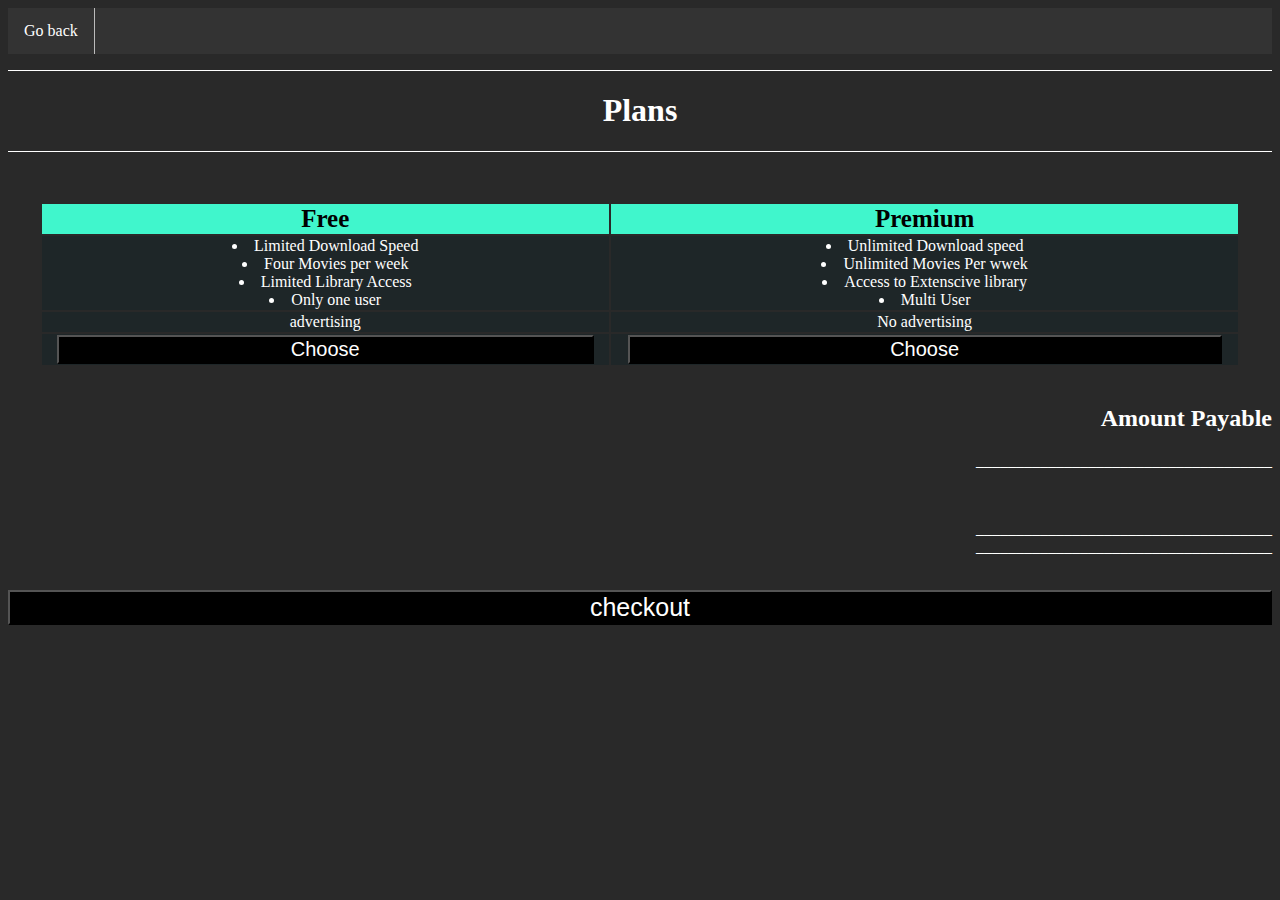
<file: Final project/Signin.htm>
<html>
<head>
    <title>
        Signin
    </title>
    <meta name="viewport" content="width=device-width, initial-scale=1.0">
    <link rel="stylesheet" href="styles.css" type="text/css">
    <link rel="icon" href="Images/logo.png" type="image/icon type">
</head>

<body>

<ul class="nav">

      <li class="nav"><a href="Index.html"  class="Menu" >Go back</a></li>
      <li class="nav"></li>



</ul>


<!--This is the image gallery to show featured images
<div class="feature" >
    <hr style="width:100%;">
    <hr style="width:95%;">

</div>

 removed

-->

<!--Signin body-->
<div class="s_body">
<p class="S_Header">
  <div class="anim2"></div>
<h1 align="center">Plans</h1>
<div class="anim2"></div>
</p>
<br>
<table>
  <!--First row-->

  <tr>
    <th> Free</th>
    <th>Premium</th>
  </tr>
  <!--Second row-->
  <tr>
    <!-- First Column-->
    <ul>
      <td>
        <li>Limited Download Speed </li>
        <li>Four Movies per week  </li>
        <li>Limited Library Access  </li>
        <li>Only one user</li>
      </td>
    </ul>
    <ul>
      <td colspan="2">
          <li>Unlimited Download speed </li>
          <li>Unlimited Movies Per wwek</li>
          <li> Access to Extenscive library</li>
          <li>Multi User</li>
      </td>
  </tr>

  <tr>

      <td>advertising</td>


      <td>No advertising </td>

  </tr>
  <tr>
    <td>
      <button class="ButtonB" onclick="Free()"> Choose</button>
    </td>
    <td>
      <button class="ButtonB" onclick="pre()"> Choose</button>
    </td>
</tr>


</table>
<br>

<p ><h2 class="price">Amount Payable</h2></p>
<p class="price">_____________________________________</p>
<p class="Price" id="price"><br></p>
<p class="price">_____________________________________<br>_____________________________________</p>
<br>
<button class="ButtonC" onclick="msg()"> checkout </button>


<!--
</div>
<div class="footer">
  <hr width="95%">
  <hr>


</div>
-->
<!--    -----------------------------------     ------------End of Content-----------     ------------------------------------------------    -->




  <script>


    function Free() {
      document.getElementById("price").innerHTML = "0$";
    }


    function pre(){
       document.getElementById("price").innerHTML = "9.99$";
    }
    function msg(){
      alert("Form to be updated");
    }
  </script>


<!--
    <div class="container">
    <img src="Images/contrast.jpg" width="98%">
    <p class="joinus">

        Library of TV shows , Movies , Dramas in one place
        <li><a href="#subscription" class="button">Join For Free</a></li>

     </p>

     <script>
     function myFunction() {
       document.getElementById("demo").innerHTML = "Hello World";
     }
     </script>

</div>
-->
</body>
</html>
</file>
<file: Final project/styles.css>
body{
    background-color: rgb(41, 41, 41);
    color:white;

}

ul.nav{
    list-style-type: none;
    margin: 0;
    padding: 0;
    overflow: hidden;
    background-color: #333;

}

li.nav{
    float:left;

}
ul.nav li a {
  display: block;

  text-align: center;
  padding: 14px 16px;
  text-decoration: none;
}

/*   Featured.html styles start*/
/*ftr stands for feature */
h2.ftr{

}
/* Featured title*/
h2.ftr{
  text-align: center;
  text-align: center;



  animation-name: animation2;
  animation-duration: 4s;
}
@keyframes animation2 {

    from {color: rgb(0, 255, 0);
          }
    to{
      color: white;
    }

}

/*Border used to empahasize the hovering navigation*/
li a.Menu:hover{
    background-color:rgba(0, 0, 0, 0.5);
    color:white;
    border: 1px solid rgb(0, 0, 0,0.5);
}

.button{
    position: absolute;
    top: 60%;
    left: 50%;
    font-size: 20vm;
    transform:translate(-50%,-50%);
    -ms-transform : translate(-50%,-50%);
    text-decoration:none ;
    font-size: 20vm;
    padding: 15px 16px;
    border: none;
    cursor: pointer;
    border-radius: 5vm;
    text-align: center;
    color:white;
    background-color: rgba(0, 0, 0, 0.636);

}
.anim{
  width: 100%;
  height: 1px;
  background-color: rgb(70, 248, 188);
  animation-name: animation1;
  animation-duration: 4s;
}
.anim2{
  width: 100%;
  height: 1px;
  background-color: white;
  animation-name: animation1;
  animation-duration: 4s;
}

@keyframes animation1 {
  from {
    width: 0%;

      }
  to {
    width: 100%;

  }
}

.ButtonA{
  align:center;
  font-size: 20vm;
  color: white;
  background-color: black ;
  width: 100%;
  height: 30px;
}

.ButtonB:hover{
  align:center;
  width:60%;
  font-size: 20vm;
  color: white;
  background-color: black ;
  border: 1px solid white;

}
.ButtonB{
  align:center;
  width:95%;
  font-size: 20px;
  color: white;
  background-color: black ;

}
.ButtonC:hover{

  display: flex;
  justify-content: center;
  align-items: center;
  width: 100%;
  border: 3px solid white;
  background-color: black;
  color: white;
  font-size: 25px;

}
.ButtonC{

  display: flex;
  justify-content: center;
  align-items: center;
  width: 100%;

  background-color: black;
  color: white;
  font-size: 25px;

}



.Menu{
    background-color: #333;
    border: none;
    color:white;
    text-align: center;
    display: inline-block;
    padding: 15px 16px;
    text-decoration: none;
    font-size: 20pvm;
    border-right: 1px solid #bbb;

}

.signin{
    background-color: rgb(67, 248, 188);
    border: none;
    color: black;
    text-align: center;
    float: right;
    display: inline-block;
    padding: 15px 16px;
    text-decoration: none;
    font-size: 20vm;
    cursor: pointer;
}
.signin:hover{
  background-color: rgb(67, 230, 188);
}

.Active{
  background-color: rgb(64, 246, 204);
  border: none;
  color:black;
  font-style: bold;
  text-align: center;
  display: inline-block;
  padding: 15px 16px;
  text-decoration: none;
  font-size: 20pvm;
  border-right: 1px solid white ;
  border-left: 1px solid white ;

}



/*Image gallery and some common responsive css*/


.responsive {
  padding: 0 6px 10px;
  float: left;
  width: 49.999%;

}



div.gallery {
  border: none;
  padding: 0 6px 6px;
  }

/*Better to have no border when hovering*/
  div.gallery:hover {
    border: 1px solid #777;
  }

  div.gallery img {
    position: center;
    width: 100%;
    height: auto;
  }

  div.img_description {
    /*padding: 5px;
    text-align: center;*/
    /*Need to bold*/
    padding: 10px;
    text-align: center;
    font-family: "Times New Roman", Times, serif;
    font-size: 16px;
    background-color:rgba(0, 0, 0, 10);
  }
  div.line{
    width: 100%;
    height: 1px;
    color: rgb(64, 246, 204);

  }

  * {
    box-sizing: border-box;
  }

  .responsive {
    padding: 0 6px;
    float: left;
    width: 24.99999%;
  }

  .clearfix:after{
    content:"";
    display: table;
    clear: both;
  }
  /*responsive elements*/
  @media only screen and (max-width: 700px) {
    a.signin{float:none;}
    ul.nav li {float: none;}
    .responsive {
      width: 49.99999%;
      margin: 6px 0px 6px 0px;
    }

  }

  @media only screen and (max-width: 500px) {
    ul.nav li {border-right: none;}
    .responsive {
      width: 100%;
    }
}





.joinus{
    position: absolute;
    top:50%;
    left:50%;
    transform: translate(-50%, -50%);
    font-size: 34vm;

}


.center{
    text-align: center;
    color:aliceblue;
}

/*
 body

.first{
    color: azure;
    padding: 25px 0px 0px 0px;
    font-size: 24px;
}
*/
.first {
    position: relative;
    text-align: center;
    color: white;

  }
.centered {
    position: absolute;
    top: 50%;
    left: 50%;
    transform: translate(-50%, -50%);}

.cursive{
  font-family: "Lucida Console", "Courier New", monospace;
}

/*For Signin page*/
/*sgin means sign in*/
hr.sgin{


}

s_body{
  background-color: black;

}
table{
  width:95%;
  margin-left: auto;
  margin-right: auto;

}
td{
  text-align: center;
  background-color:#1e2628;
}
th{
  font-size:25px;
  background-color: rgb(64, 246, 204);
  color:black;

}

.Price{
  text-align: right;
  font-size: 50rm;

}













    /*
Suspended list

.first{
    color: azure;
    padding: 25px 0px 0px 0px;
    font-size: 24px;
}
*/
</file>
